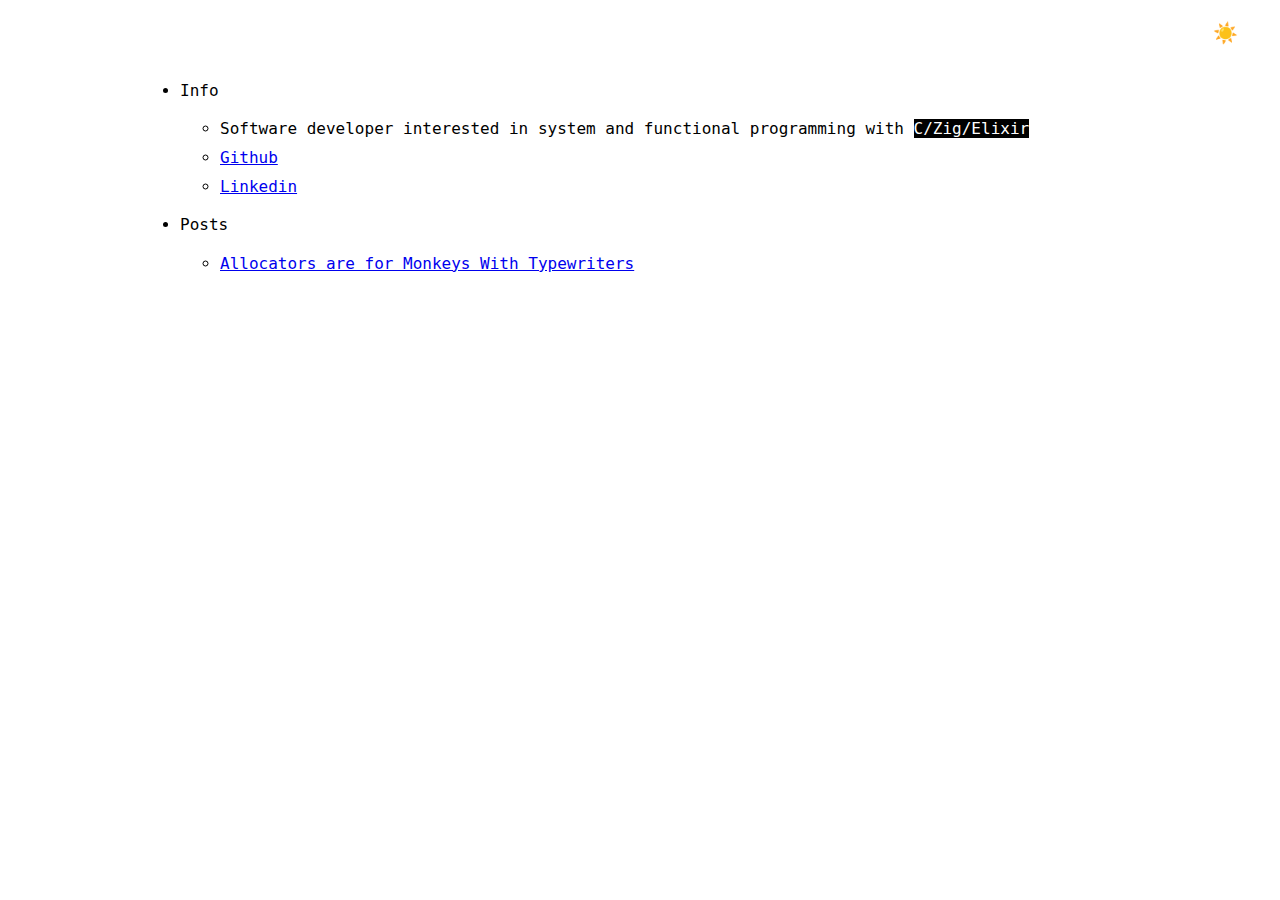
<file: index.html>
<!doctype html>
<html lang="en">
    <head>
        <meta charset="UTF-8">
        <meta content="IE=edge" http-equiv="X-UA-Compatible"/>
        <meta content="text/html; charset=UTF-8" http-equiv="content-type"/>
        <meta content="width=device-width, initial-scale=1" name="viewport"/>

        

        

        

        

        
        
        

        
        
        
        
        
        <meta name="generator" content="Zola v0.16.1">

        <meta property="og:type" content="website">
        <meta property="og:url" content="https://tgmatos.github.io/">
        
        
        
        

        
        
        <meta property="twitter:card" content="summary_large_image">
        <meta property="twitter:url" content="https://tgmatos.github.io/">
        
        
        
        
        
        <link rel="canonical" href="https://tgmatos.github.io/">
        
        <script type="application/ld+json">
            {
                
                "url":"https://tgmatos.github.io/",
                "@type":"WebSite",
                
                
                
                "@context":"https://schema.org"
            }
        </script>
        
        
        
        <link rel="stylesheet" href="https://tgmatos.github.io/style.css"/>
        
    </head>
    <body theme="auto">
        <div class="w">
            <header>
                
                
                <div id="theme-toggle" class="theme-toggle">
                  <span class="slider">
                    <span class="emoji sun">☀️</span>
                    <span class="emoji moon">🌙</span>
                  </span>
                </div>
            </header>
            <main class="page-content" aria-label="Content">
                
<ul>
<li>
<p>Info</p>
<ul>
<li>Software developer interested in system and functional programming with <code>C/Zig/Elixir</code></li>
<li><a href="https://github.com/tgmatos">Github</a></li>
<li><a href="https://www.linkedin.com/in/tiago-matos-314204289/">Linkedin</a></li>
</ul>
</li>
<li>
<p>Posts</p>
<ul>
<li><a href="https://tgmatos.github.io/allocators-are-for-monkeys-with-typewriters">Allocators are for Monkeys With Typewriters</a></li>
</ul>
</li>
</ul>




            </main>
            <footer>
                
                
            </footer>
        </div>
        <script>
          document.addEventListener('DOMContentLoaded', () => {
              const toggleButton = document.getElementById('theme-toggle');
              const currentTheme = localStorage.getItem('theme') || 'light';
              document.documentElement.setAttribute('data-theme', currentTheme); // Set on html
              toggleButton.addEventListener('click', () => {
                  const currentTheme = document.documentElement.getAttribute('data-theme'); // Get from html
                  const newTheme = currentTheme === 'light' ? 'dark' : 'light';
                  document.documentElement.setAttribute('data-theme', newTheme); // Set on html
                  localStorage.setItem('theme', newTheme);
              });
          });
        </script>
    </body>
</html>
</file>
